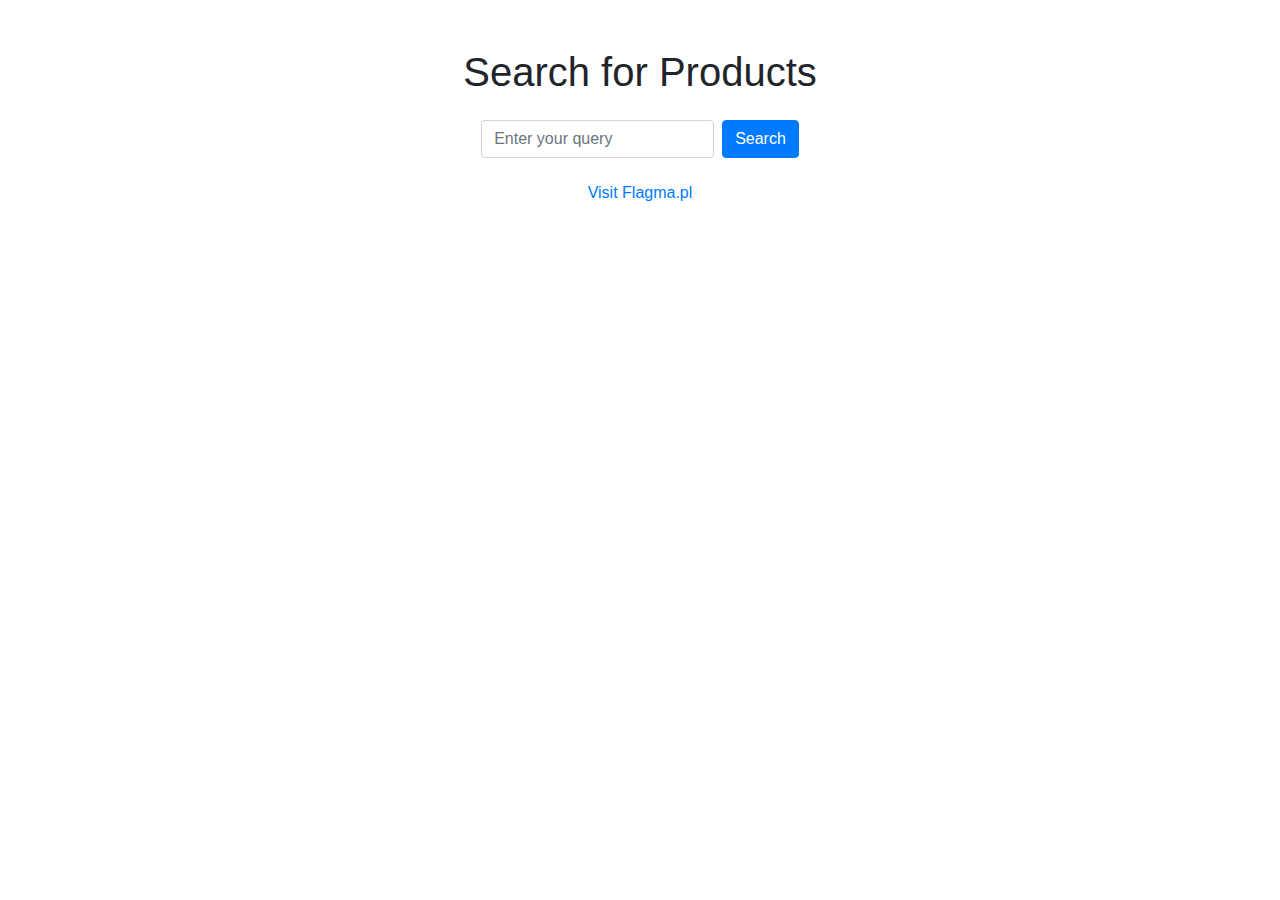
<file: templates/index.html>
<!DOCTYPE html>
<html lang="en">
<head>
    <meta charset="UTF-8">
    <meta name="viewport" content="width=device-width, initial-scale=1.0">
    <title>Product Search</title>
    <link href="https://stackpath.bootstrapcdn.com/bootstrap/4.5.2/css/bootstrap.min.css" rel="stylesheet">
</head>
<body>
    <div class="container">
        <div class="row justify-content-center mt-5">
            <div class="col-md-6">
                <h1 class="text-center mb-4">Search for Products</h1>
                <form method="POST" class="form-inline justify-content-center">
                    <div class="form-group">
                        <input type="text" name="query" class="form-control mr-2" placeholder="Enter your query" required>
                    </div>
                    <button type="submit" class="btn btn-primary">Search</button>
                </form>
                <div class="text-center mt-3">
                    <a href="https://flagma.pl/" target="_blank" class="btn btn-link">Visit Flagma.pl</a>
                </div>
            </div>
        </div>
    </div>
    <script src="https://code.jquery.com/jquery-3.5.1.slim.min.js"></script>
    <script src="https://cdn.jsdelivr.net/npm/@popperjs/core@2.11.6/dist/umd/popper.min.js"></script>
    <script src="https://stackpath.bootstrapcdn.com/bootstrap/4.5.2/js/bootstrap.min.js"></script>
</body>
</html>
</file>
